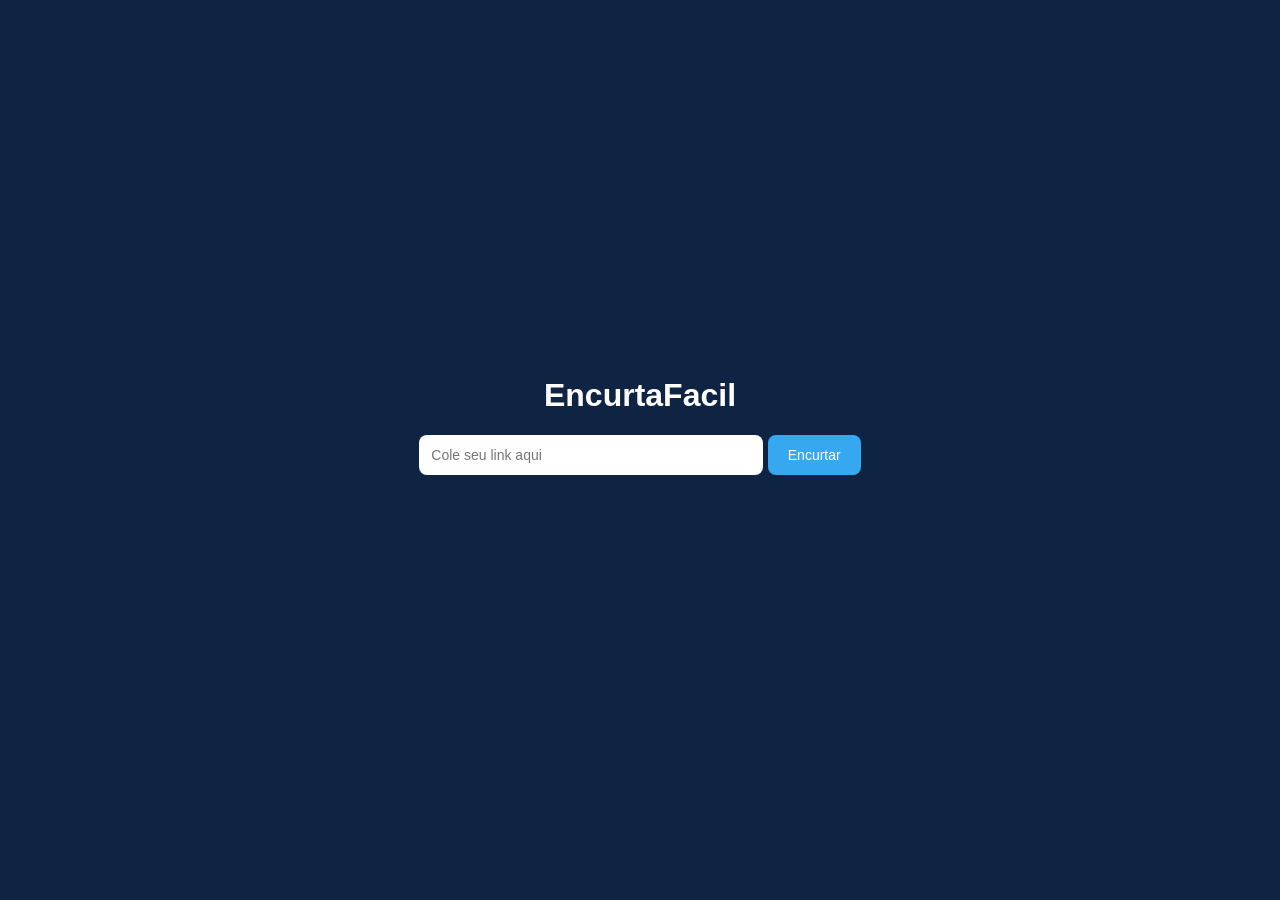
<file: index.html>
<!DOCTYPE html>
<html lang="pt-br">
<head>
  <meta name="google-site-verification" content="J5t0kqEf4UMd50coWCLGkuB9WkgCDJZHfEsoQvUPccs" />
  <meta charset="UTF-8">
  <title>EncurtaFacil</title>
  <link rel="stylesheet" href="style.css">
</head>
<body>

  <div class="container">
    <h1>EncurtaFacil</h1>

    <input id="urlInput" type="text" placeholder="Cole seu link aqui">
    <button id="btnEncurtar">Encurtar</button>

    <div id="resultado"></div>
  </div>

  <div id="toast">Copiado para a área de transferência!</div>

  <script src="script.js"></script>
</body>
</html>
</file>
<file: style.css>
body {
  margin: 0;
  font-family: Arial, sans-serif;
  background: #0f2442;
  color: white;
  display: flex;
  justify-content: center;
  align-items: center;
  height: 100vh;
}

.container {
  text-align: center;
}

input {
  width: 320px;
  padding: 12px;
  border-radius: 8px;
  border: none;
  margin-bottom: 10px;
  font-size: 14px;
}

button {
  background: #35a8f0;
  color: white;
  border: none;
  padding: 12px 20px;
  border-radius: 8px;
  cursor: pointer;
  font-size: 14px;
  transition: 0.2s;
}

button:hover {
  transform: scale(1.05);
}

#resultado {
  margin-top: 20px;
  min-height: 40px; /* garante espaço para o spinner */
  display: flex;
  justify-content: center;
  align-items: center;
}

.short-link {
  color: white;
  text-decoration: underline;
  cursor: pointer;
  font-size: 14px;
}

.error {
  color: red;
  font-weight: bold;
}

/* Spinner */
.loading {
  display: flex;
  align-items: center;
  gap: 10px;
  font-weight: bold;
}

.spinner {
  width: 20px;
  height: 20px;
  border: 3px solid #555;
  border-top-color: #35a8f0;
  border-radius: 50%;
  animation: spin 0.8s linear infinite;
}

@keyframes spin {
  to { transform: rotate(360deg); }
}

/* Toast */
#toast {
  position: fixed;
  top: 20px;
  right: -400px;
  background: #35a8f0;
  padding: 14px 22px;
  border-radius: 10px;
  opacity: 0;
  transition: transform 0.4s ease, opacity 0.4s ease;
}

#toast.show {
  transform: translateX(-420px);
  opacity: 1;
}

#toast.hide {
  opacity: 0;
}
</file>
